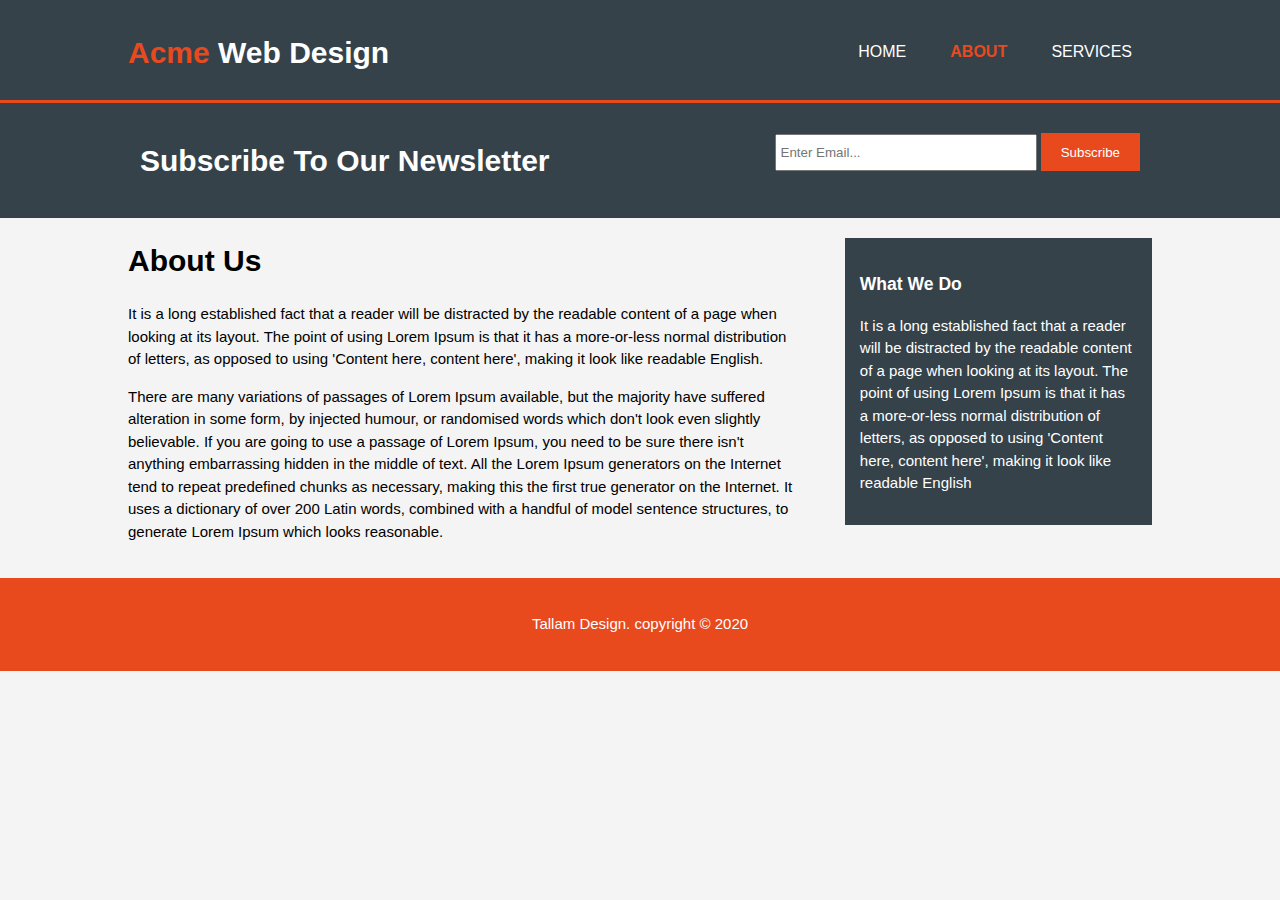
<file: about.html>
<!DOCTYPE html>
<html>
<head>
    <meta charset="UTF-8">
    <meta name="viewport" content="width=device-width">
    <meta name="description" content="Affordable and Professional web design">
    <meta name="keywords" content="web design, affordable web design,professional web design">
    <meta name="author" content="Evans Kipkoech">
    <title>Tallam Web Design | About</title>
    <link rel="stylesheet" href="./styles.css">
</head>
<body>
    <header>
       <div class="container">
            <div id="branding">
                <h1><span class="highlight">Acme</span> Web Design</h1>
            </div>
            <nav>
                <ul>
                    <li><a href="index.html">Home</a></li>
                    <li class="current"><a href="about.html">About</a></li> 
                    <li><a href="services.html">Services</a></li>  
                </ul>
            </nav>
       </div> 
    </header>  

    <section id="newsletter">
        <div class="container">
            <h1>Subscribe To Our Newsletter</h1>
            <form>
                <input type="email" placeholder="Enter Email...">
                <button type="submit" class="button_1">Subscribe</button>
            </form>
        </div>
    </section>

    <section id="main">
        <div class="container">
            <article id="main-col">
                <h1 class="page-title">About Us</h1>
                <p>
                    It is a long established fact that a reader will be distracted by the readable content of a page when looking at its layout. The point of using Lorem Ipsum is that it has a more-or-less normal distribution of letters, as opposed to using 'Content here, content here', making it look like readable English.
                </p>
                <p>There are many variations of passages of Lorem Ipsum available, but the majority have suffered alteration in some form, by injected humour, or randomised words which don't look even slightly believable. If you are going to use a passage of Lorem Ipsum, you need to be sure there isn't anything embarrassing hidden in the middle of text. All the Lorem Ipsum generators on the Internet tend to repeat predefined chunks as necessary, making this the first true generator on the Internet. It uses a dictionary of over 200 Latin words, combined with a handful of model sentence structures, to generate Lorem Ipsum which looks reasonable.</p> 
            </article>

            <aside id="sidebar">
                <div class="dark">
                    <h3>What We Do</h3>
                    <p>It is a long established fact that a reader will be distracted by the readable content of a page when looking at its layout. The point of using Lorem Ipsum is that it has a more-or-less normal distribution of letters, as opposed to using 'Content here, content here', making it look like readable English</p>
                </div>
            </aside>
        </div>
    </section>

    <footer>
       <p>Tallam Design. copyright &COPY; 2020</p> 
    </footer>
</body>
</html>
</file>
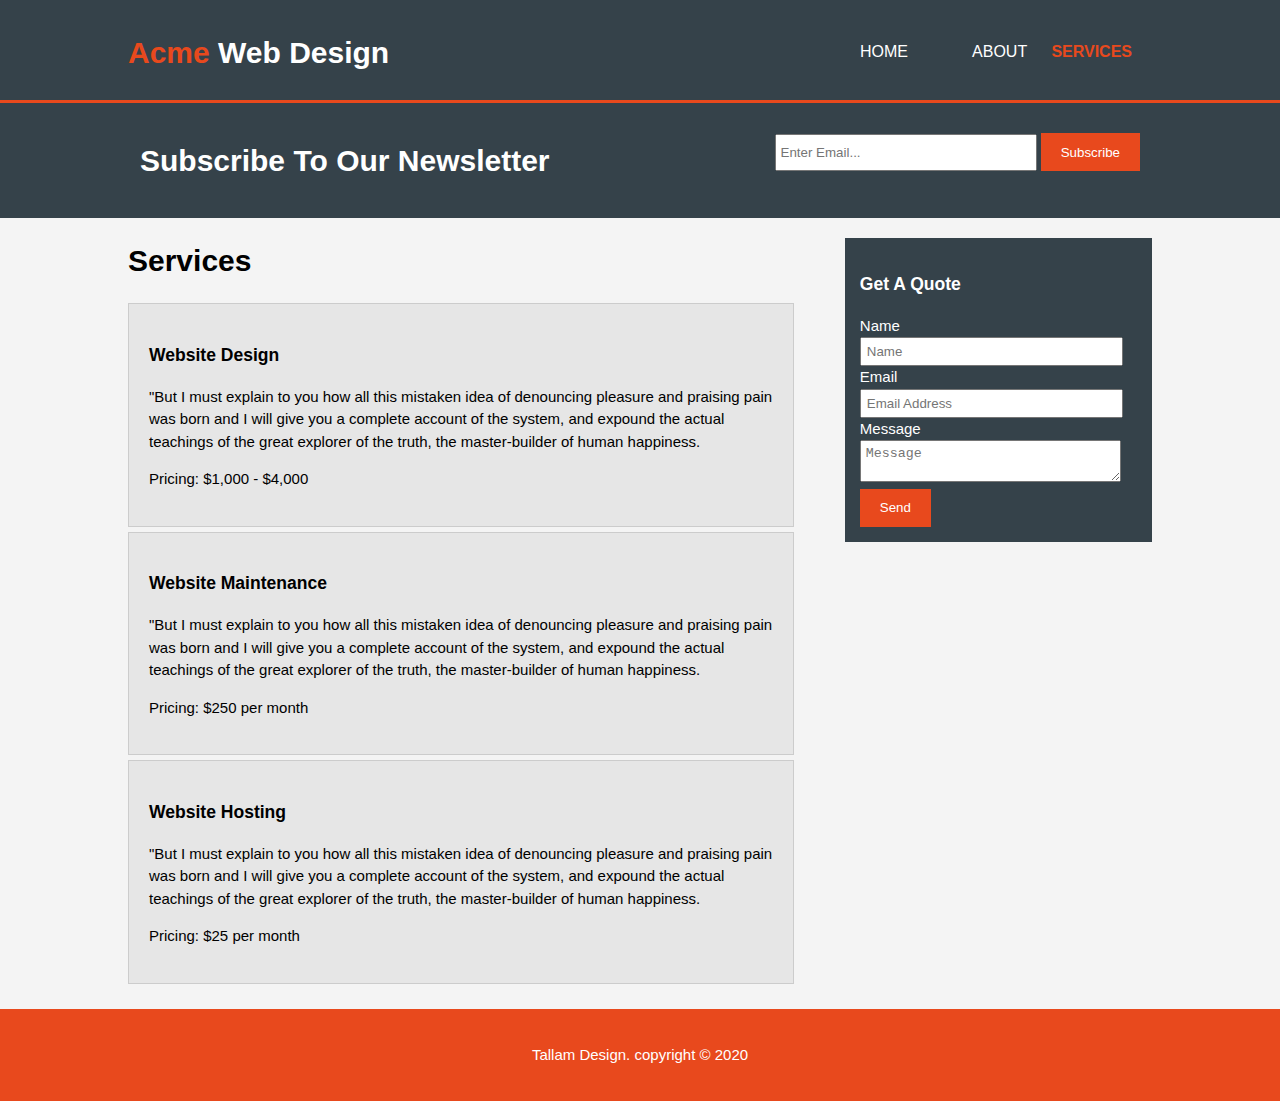
<file: services.html>
<!DOCTYPE html>
<html>
<head>
    <meta charset="UTF-8">
    <meta name="viewport" content="width=device-width">
    <meta name="description" content="Affordable and Professional web design">
    <meta name="keywords" content="web design, affordable web design,professional web design">
    <meta name="author" content="Evans Kipkoech">
    <title>Tallam Web Design | Services</title>
    <link rel="stylesheet" href="./styles.css">
</head>
<body>
    <header>
       <div class="container">
            <div id="branding">
                <h1><span class="highlight">Acme</span> Web Design</h1>
            </div>
            <nav>
                <ul>
                    <li><a href="index.html">Home</a></li>
                    <li></li><a href="about.html">About</a></li> 
                    <li class="current"><a href="services.html">Services</a></li>  
                </ul>
            </nav>
       </div> 
    </header>  

    <section id="newsletter">
        <div class="container">
            <h1>Subscribe To Our Newsletter</h1>
            <form>
                <input type="email" placeholder="Enter Email...">
                <button type="submit" class="button_1">Subscribe</button>
            </form>
        </div>
    </section>

    <section id="main">
        <div class="container">
            <article id="main-col">
                <h1 class="page-title">Services</h1>
                <ul id="services">
                    <li>
                        <h3>Website Design</h3>
                        <p>"But I must explain to you how all this mistaken idea of denouncing pleasure and praising pain was born and I will give you a complete account of the system, and expound the actual teachings of the great explorer of the truth, the master-builder of human happiness.</p>
                        <p>Pricing: $1,000 - $4,000</p>
                    </li>
                    <li>
                        <h3>Website Maintenance</h3>
                        <p>"But I must explain to you how all this mistaken idea of denouncing pleasure and praising pain was born and I will give you a complete account of the system, and expound the actual teachings of the great explorer of the truth, the master-builder of human happiness.</p>
                        <p>Pricing: $250 per month</p>
                    </li>
                    <li>
                        <h3>Website Hosting</h3>
                        <p>"But I must explain to you how all this mistaken idea of denouncing pleasure and praising pain was born and I will give you a complete account of the system, and expound the actual teachings of the great explorer of the truth, the master-builder of human happiness.</p>
                        <p>Pricing: $25 per month</p>
                    </li>
                </ul>
            </article>

            <aside id="sidebar">
                <div class="dark">
                    <h3>Get A Quote</h3>
                    <form class="quote">
                        <div>
                            <label>Name</label><br>
                            <input type="text" placeholder="Name">
                        </div>
                        <div>
                            <label>Email</label><br>
                            <input type="email" placeholder="Email Address">
                        </div>
                        <div>
                            <label>Message</label><br>
                            <textarea placeholder="Message"></textarea>
                        </div>
                        <button class="button_1" type="submit">Send</button>
                    </form>
                </div>
            </aside>
        </div>
    </section>

    <footer>
       <p>Tallam Design. copyright &COPY; 2020</p> 
    </footer>
</body>
</html>
</file>
<file: styles.css>
body {
    font-family: Arial, Helvetica, sans-serif;
    font-size: 15px;
    line-height: 1.5;
    padding: 0;
    margin: 0;
    background-color: #f4f4f4;
}

.container {
    width: 80%;
    margin: auto;
    overflow: hidden;
}

ul{
    margin: 0;
    padding: 0;
}

.button_1{
    height: 38px;
    background: #e8491d;
    border: none;
    padding-left: 20px;
    padding-right: 20px;
    color: #ffffff;
}

.dark{
    padding: 15px;
    background: #35424a;
    color: #ffffff;
    margin-top: 10px;
    margin-bottom: 10px;
}

header {
    background: #35424a;
    color: #ffffff;
    padding-top: 30px;
    min-height: 70px;
    border-bottom: #e8491d 3px solid;
}

header a{
    color: #ffffff;
    text-decoration: none;
    text-transform: uppercase;
    font-size: 16px;
}
header ul{
    margin: 0;
    padding: 0;
}

header li{
    display: inline;
    padding: 0 20px 0 20px;
}

header #branding{
    float: left;
}

header #branding h1{
    margin: 0;
}

header nav{
    float: right;
    margin-top: 10px;
}

header .highlight, header .current a{
    color: #e8491d;
    font-weight: bold;
}
header a:hover{
    color: #cccccc;
    font-weight: bold;
}

/* showcase */
#showcase{
    min-height: 400px;
    background:url("../Jtech/img/bcg.jpg") no-repeat 0 -400px;
    text-align: center;
    color: #ffffff;
}

#showcase h1{
    margin-top: 100px;
    font-size: 55px;
    margin-bottom: 10px;
}

#showcase p{
    font-size: 20px;
}
#newsletter{
    padding: 15px;
    color: #ffffff;
    background: #35424a;
}

#newsletter h1{
    float: left;
}

#newsletter form{
    float: right;
    margin-top: 15px;
}

#newsletter input[type="email"]{
    padding: 4px;
    height: 25px;
    width: 250px;
}

#boxes .box{
     margin-top: 20px;
}
#boxes .box{
     float: left;
     width: 30%;
     padding: 10px;
     text-align: center;
}

#boxes .box img{
     width: 90px;
}

#sidebar{
    float: right;
    width: 30%;
    margin-top: 10px;
}

#sidebar .quote input, #sidebar .quote textarea{
    width: 90%;
    padding: 5px;
}

#main-col{
    float: left;
    width: 65%;
}

#services li{
    list-style: none;
    padding: 20px;
    border: #cccccc solid 1px;
    margin-bottom: 5px;
    background: #e6e6e6;
}

footer{
     padding: 20px;
     margin-top: 20px;
     color: #ffffff;
     background: #e8491d;
     text-align: center;
}
/* Media Queries */
@media(max-width: 768px){
    header #branding, header nav li, #newsletter h1, #newsletter form, #boxes .box, #main-col, #sidebar{
        float: none;
        text-align: center;
        width: 100%;
    }
    
    header{
        padding-bottom: 20px;
    }

    #showcase h1{
        margin-top: 40px;
    }

    #newsletter button, .quote button{
        display: block;
        width: 100%;
    }

    #newsletter form input[type="email"]{
        width: 100%;
        margin-bottom: 5px;
    }
}
</file>
